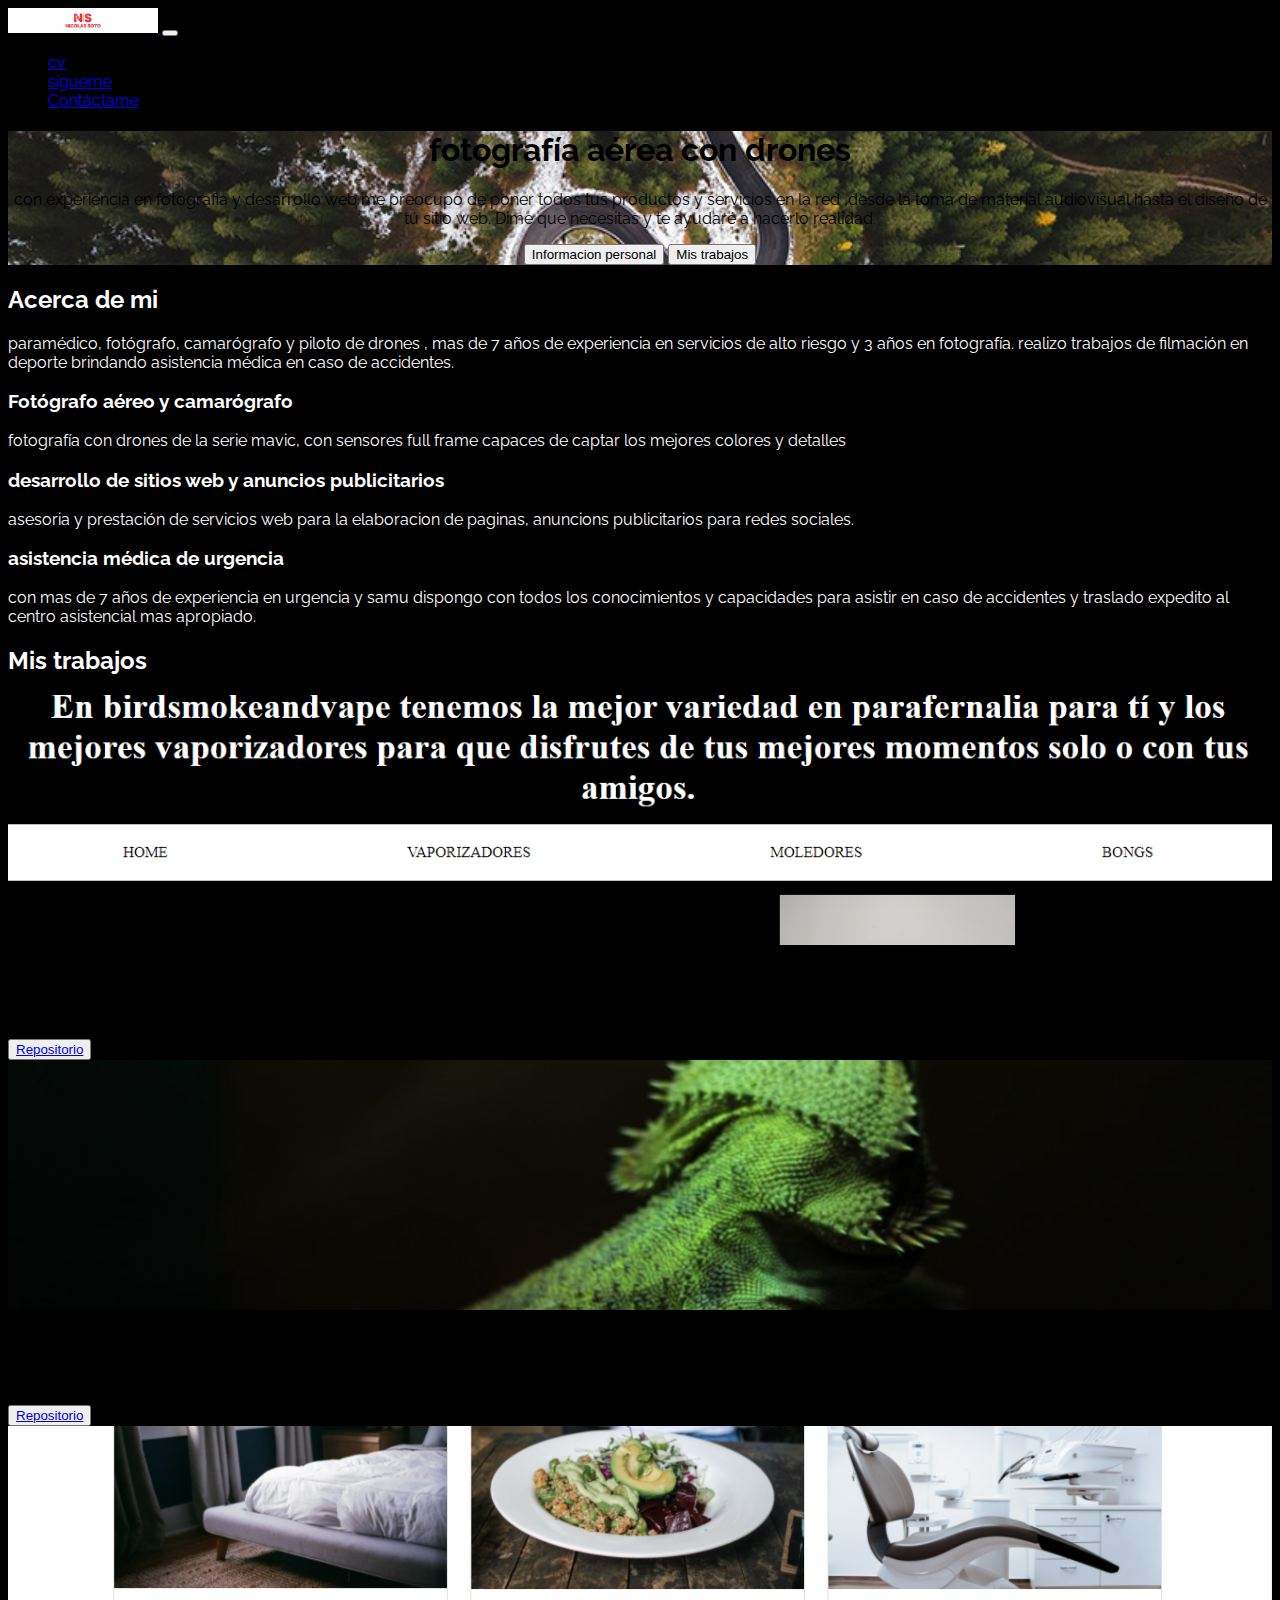
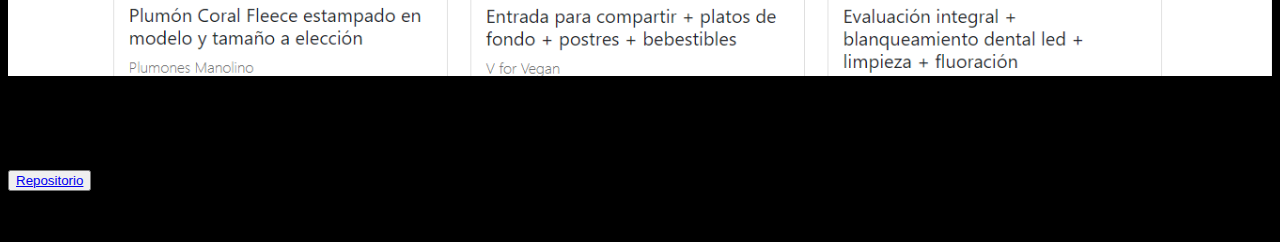
<file: index.html>
<!DOCTYPE html>
<html lang="en">
  <head>
    <meta charset="UTF-8" />
    <meta http-equiv="X-UA-Compatible" content="IE=edge" />
    <meta name="viewport" content="width=device-width, initial-scale=1.0" />
    <link rel="preconnect" href="https://fonts.googleapis.com" />
    <link rel="preconnect" href="https://fonts.gstatic.com" crossorigin />
    <link
      href="https://fonts.googleapis.com/css2?family=Raleway:wght@400;700&display=swap"
      rel="stylesheet"
    />
    <link
      href="https://cdn.jsdelivr.net/npm/bootstrap@5.1.3/dist/css/bootstrap.min.css"
      rel="stylesheet"
      integrity="sha384-1BmE4kWBq78iYhFldvKuhfTAU6auU8tT94WrHftjDbrCEXSU1oBoqyl2QvZ6jIW3"
      crossorigin="anonymous"
    />
    <title>Nicolas Soto</title>
    <link
      rel="stylesheet"
      href="https://cdnjs.cloudflare.com/ajax/libs/font-awesome/5.9.0/css/all.min.css"
      integrity="sha512-q3eWabyZPc1XTCmF+8/LuE1ozpg5xxn7iO89yfSOd5/oKvyqLngoNGsx8jq92Y8eXJ/IRxQbEC+FGSYxtk2oiw=="
      crossorigin="anonymous"
      referrerpolicy="no-referrer"
    />
    <link rel="stylesheet" href="asset/css/portafolio.css" />
  </head>

  <body>
   
    <nav class="navbar navbar-expand-lg navbar-light bg-light fixed-top">
      <div class="container-fluid">
        <a class="navbar-brand" href="#">
          <img src="asset/img/693fb2b5-f745-4770-af26-85df16f0d71d.jfif" class="img-fluid img-thumbnail" />
        </a>
        <button
          class="navbar-toggler"
          type="button"
          data-bs-toggle="collapse"
          data-bs-target="#navbarNav"
          aria-controls="navbarNav"
          aria-expanded="false"
          aria-label="Toggle navigation"
        >
          <span class="navbar-toggler-icon"></span>
        </button>
        <div class="collapse navbar-collapse" id="navbarNav">
          <ul class="navbar-nav">
            <li class="nav-item">
              <a class="nav-link" href="cv.html">cv</a>
            </li>
            <li class="nav-item">
              <a class="nav-link" href="https://www.instagram.com/pajar0.errante/">sígueme</a>
            </li>
            <li class="nav-item">
              <a class="nav-link" href="https://api.whatsapp.com/send?phone=+56975451656">Contáctame</a>
            </li>
          </ul>
        </div>
      </div>
    </nav>

    <header id="Hero-Section" class="text-light text-end py-5 mt-5">
      <div class="container">
        <div class="ms-auto col-12 col-md-7">
          <h1 class="display-1 fw-bold my-5 text-monospace">
            fotografía aérea con drones </h1>
          <p class="my-5">
            con experiencia en fotografia y desarrollo web me preocupo de poner
            todos tus productos y servicios en la red ,desde la toma de material
            audiovisual hasta el diseño de tú sitio web. Dime que necesitas y te
            ayudaré a hacerlo realidad.
          </p>
          <div class="mb-5 pb-5">
            <a href="#Acerca-de-mi"><button class="btn btn-lg btn-dark text-light me-4">
              Informacion personal
            </button></a>
           <a href="#Mis-trabajos"> <button class="btn btn-lg btn-dark text-light">Mis trabajos</button>
          </div></a>
        </div>
      </div>
    </header>

    <section id="Acerca-de-mi" class="container text-center my-5">
      <h2 class="display-3 fw-bold my-4">Acerca de mi</h2>

      <p class="my-4">
        paramédico, fotógrafo, camarógrafo y piloto de drones , mas de 7 años de
        experiencia en servicios de alto riesgo y 3 años en fotografía. realizo
        trabajos de filmación en deporte brindando asistencia médica en caso de
        accidentes.
      </p>

      <div class="row">
        <div class="col-12 col-md-4">
          <i class="fas fa-camera fa-3x my-3"></i>
          <h3 class="my-3 fw-bold">
            Fotógrafo aéreo y camarógrafo</h3>
          <p class="my-3">
            fotografía con drones de la serie mavic, con sensores full frame
            capaces de captar los mejores colores y detalles
          </p>
        </div>
        <div class="col-12 col-md-4">
          <i class="fas fa-bullhorn fa-3x my-3"></i>
          <h3 class="my-3 fw-bold">
            desarrollo de sitios web y anuncios publicitarios
          </h3>
          <p class="my-3">
            asesoria y prestación de servicios web para la elaboracion de
            paginas, anuncions publicitarios para redes sociales.
          </p>
        </div>
        <div class="col-12 col-md-4">
          <i class="fas fa-medkit fa-3x my-3"></i>
          <h3 class="my-3 fw-bold">asistencia médica de urgencia</h3>
          <p class="my-3">
            con mas de 7 años de experiencia en urgencia y samu dispongo con
            todos los conocimientos y capacidades para asistir en caso de
            accidentes y traslado expedito al centro asistencial mas apropiado.
            
          </p>
        </div>
      </div>
    </section>

    <section id="Mis-trabajos" class="my-5 p-5 bg-dark">
      <h2 class="display-4 fw-bold text-center text-light mb-3">
        Mis trabajos
      </h2>

      <div class="row">
        <div class="col-12 col-sm-4 py-2">
          <div class="card">
           <a href="birdsmokeandvape.html"> <div
              class="image-top"
              style="background-image: url(asset/img/creenshotbirdsmokeandvape.png)"
            > </div></a>
            <div class="card-body">
              <h5 class="card-title fw-bold">página web birdsmokeandvape</h5>
              <p class="card-text">
                Página personal de venta de parafernalia
              </p>
              <button type="button" class="btn btn-outline-info">
               <a class="text-muted text-decoration-none" href="https://github.com/nikpixon/birdsmokeandvape"> Repositorio </a>
              </button>
            </div>
          </div>
        </div>
        <div class="col-12 col-sm-4 py-2">
          <div class="card">
            <a href="iguana-page.html"><div
              class="image-top"
              style="background-image: url(asset/img/screenshotiguana.png)"
            ></div></a>
            <div class="card-body">
              <h5 class="card-title fw-bold">Iguana page</h5>
              <p class="card-text">
                Trabajo sobre página informativa sobre iguanas
              </p>
              <button type="button" class="btn btn-outline-info"> <a class="text-muted text-decoration-none"  href="https://github.com/nikpixon/desafioiguana"> Repositorio
              </a> </button>
            </div>
          </div>
        </div>
        <div class="col-12 col-sm-4 py-2">
          <div class="card">
            <a href="cupon.html"><div
              class="image-top"
              style="background-image: url(asset/img/creenshotcupon.png)"
            ></div></a>
            <div class="card-body">
              <h5 class="card-title fw-bold">página cupon</h5>
              <p class="card-text">
                Trabajo enfocado en la oferta de productos y descuentos en ellos.
              </p>
              <button type="button" class="btn btn-outline-info">
               <a class="text-muted text-decoration-none"  href="https://github.com/nikpixon/cupon">Repositorio</a> 
              </button>
            </div>
          </div>
        </div>
      </div>
    </section>
 <footer class="bg-dark text-center text-light p-4">
      <p class="mb-0">Nicolas Soto Tapia. © Todos los derechos reservados.</p>
    </footer>

    <script
      src="https://cdn.jsdelivr.net/npm/bootstrap@5.1.3/dist/js/bootstrap.bundle.min.js"
      integrity="sha384-ka7Sk0Gln4gmtz2MlQnikT1wXgYsOg+OMhuP+IlRH9sENBO0LRn5q+8nbTov4+1p"
      crossorigin="anonymous"
    ></script>
  </body>
</html>
</file>
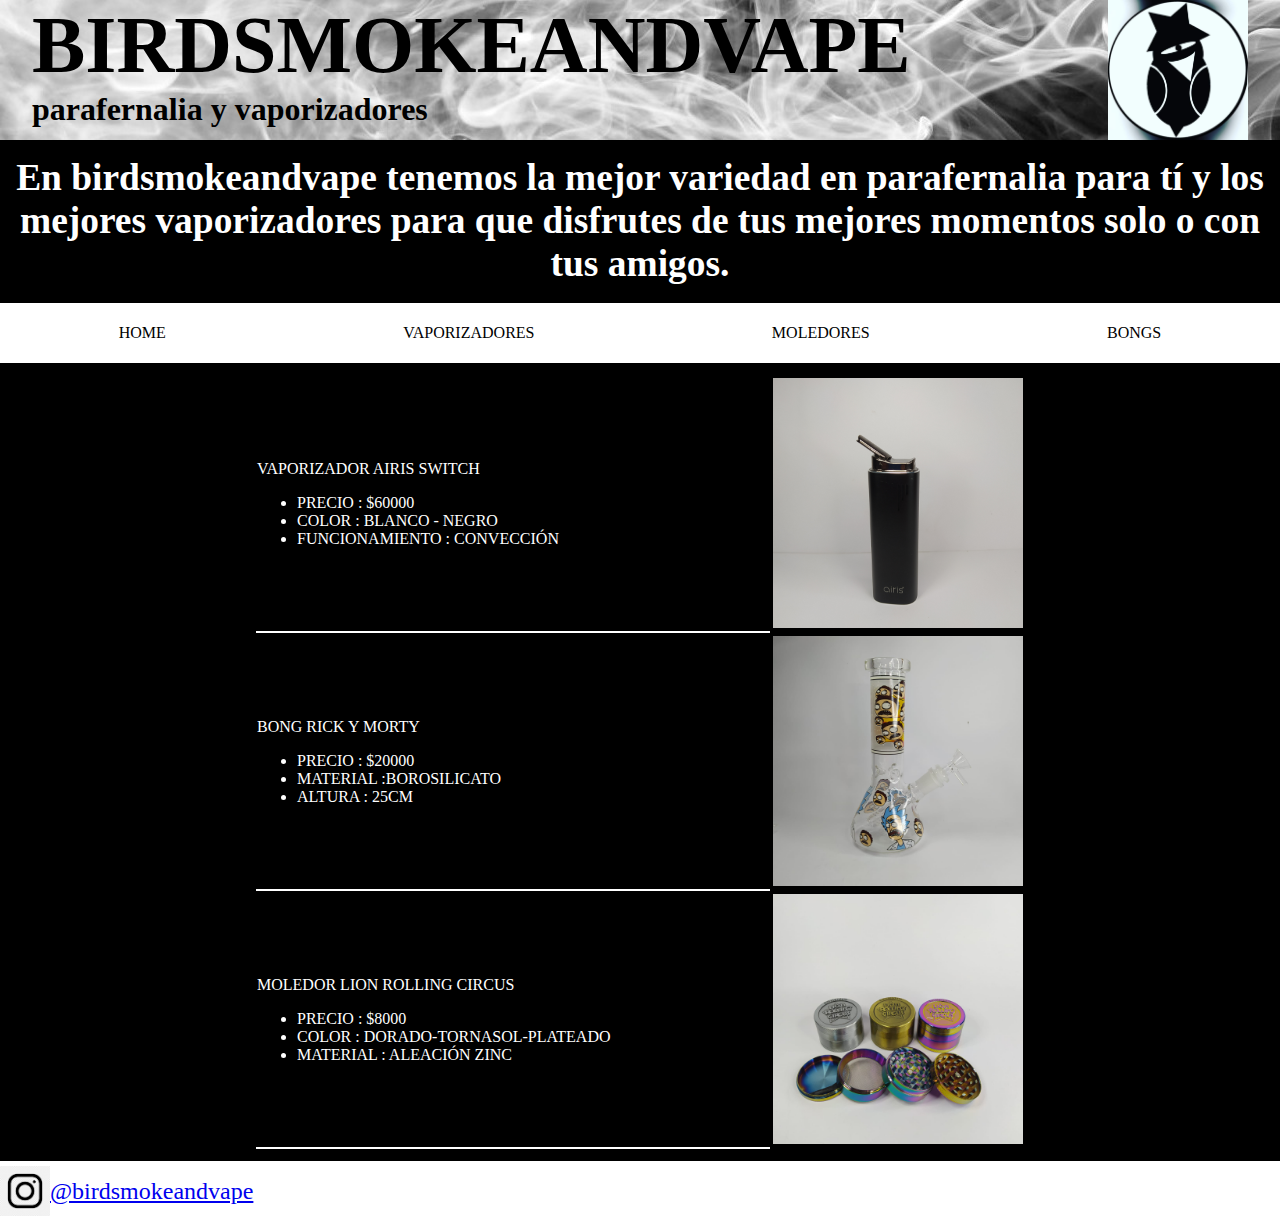
<file: birdsmokeandvape.html>
<!DOCTYPE html>
<html lang="en">
  <head>
    <meta charset="UTF-8" />
    <meta http-equiv="X-UA-Compatible" content="IE=edge" />
    <meta name="viewport" content="width=device-width, initial-scale=1.0" />
    <title>birdsmokeandvape</title>
    <link rel="stylesheet" href="asset/css/birdsmokeandvape.css" />
    <link rel="shortcut icon" href="asset/img/favicon/birdsmokeandvape-logo.jpeg" type="image/x-icon">
  </head>
  <body>
    <header class="banner">
      <div>
        <h1 class="texto-logo">BIRDSMOKEANDVAPE</h1>
        <h4 class="slogan">parafernalia y vaporizadores</h4>
      </div>
      <a href="index.html"
        ><img src="asset/img/birdsmokeandvape-logo.jpeg" alt="birdsmokeshop"
      /></a>
    </header>
    <section class="introduccion">
      <h3>
        <b>
          En birdsmokeandvape tenemos la mejor variedad en parafernalia para tí
          y los mejores vaporizadores para que disfrutes de tus mejores momentos
          solo o con tus amigos.
        </b>
      </h3>
    </section>
    <nav class="menu">
      <div>
        <a href="birdsmokeandvape.html">HOME </a>
      </div>
      <div>
        <a href="vaporizadores.html"> VAPORIZADORES</a>
      </div>
      <div>
        <a href="moledores.html">MOLEDORES</a>
      </div>
      <div>
        <a href="bong.html">BONGS </a>
      </div>
    </nav>
    <main class="productos">
      <table>
        <tr>
          <td class="desc-productos">
            <p>VAPORIZADOR AIRIS SWITCH</p>
            <ul>
              <li>PRECIO : $60000</li>
              <li>COLOR : BLANCO - NEGRO</li>
              <li>FUNCIONAMIENTO : CONVECCIÓN</li>
            </ul>
          </td>
          <td>
            <img
              src="asset/img/airisswitch.jpg"
              alt="airis switch"
              width="250px"
            />
          </td>
        </tr>
        <tr>
          <td class="desc-productos">
            <p>BONG RICK Y MORTY</p>
            <ul>
              <li>PRECIO : $20000</li>
              <li>MATERIAL :BOROSILICATO</li>
              <li>ALTURA : 25CM</li>
            </ul>
          </td>
          <td>
            <img src="asset/img/bong1.jpg" alt="airis switch" width="250px" />
          </td>
        </tr>
        <tr>
          <td class="desc-productos">
            <p>MOLEDOR LION ROLLING CIRCUS</p>
            <ul>
              <li>PRECIO : $8000</li>
              <li>COLOR : DORADO-TORNASOL-PLATEADO</li>
              <li>MATERIAL : ALEACIÓN ZINC</li>
            </ul>
          </td>
          <td>
            <img src="asset/img/lrc.jpg" alt="airis switch" width="250px" />
          </td>
        </tr>
      </table>
    </main>

    <footer class="contacto">
      <img
        src="asset/img/instagramminiatura.png"
        alt="instagram"
        width="50px"
        height="50px"
      />
      <p>
        <a href="https://www.instagram.com/birdsmokeandvape/?hl=es-la"
          >@birdsmokeandvape
        </a>
      </p>
    </footer>
  </body>
</html>
</file>
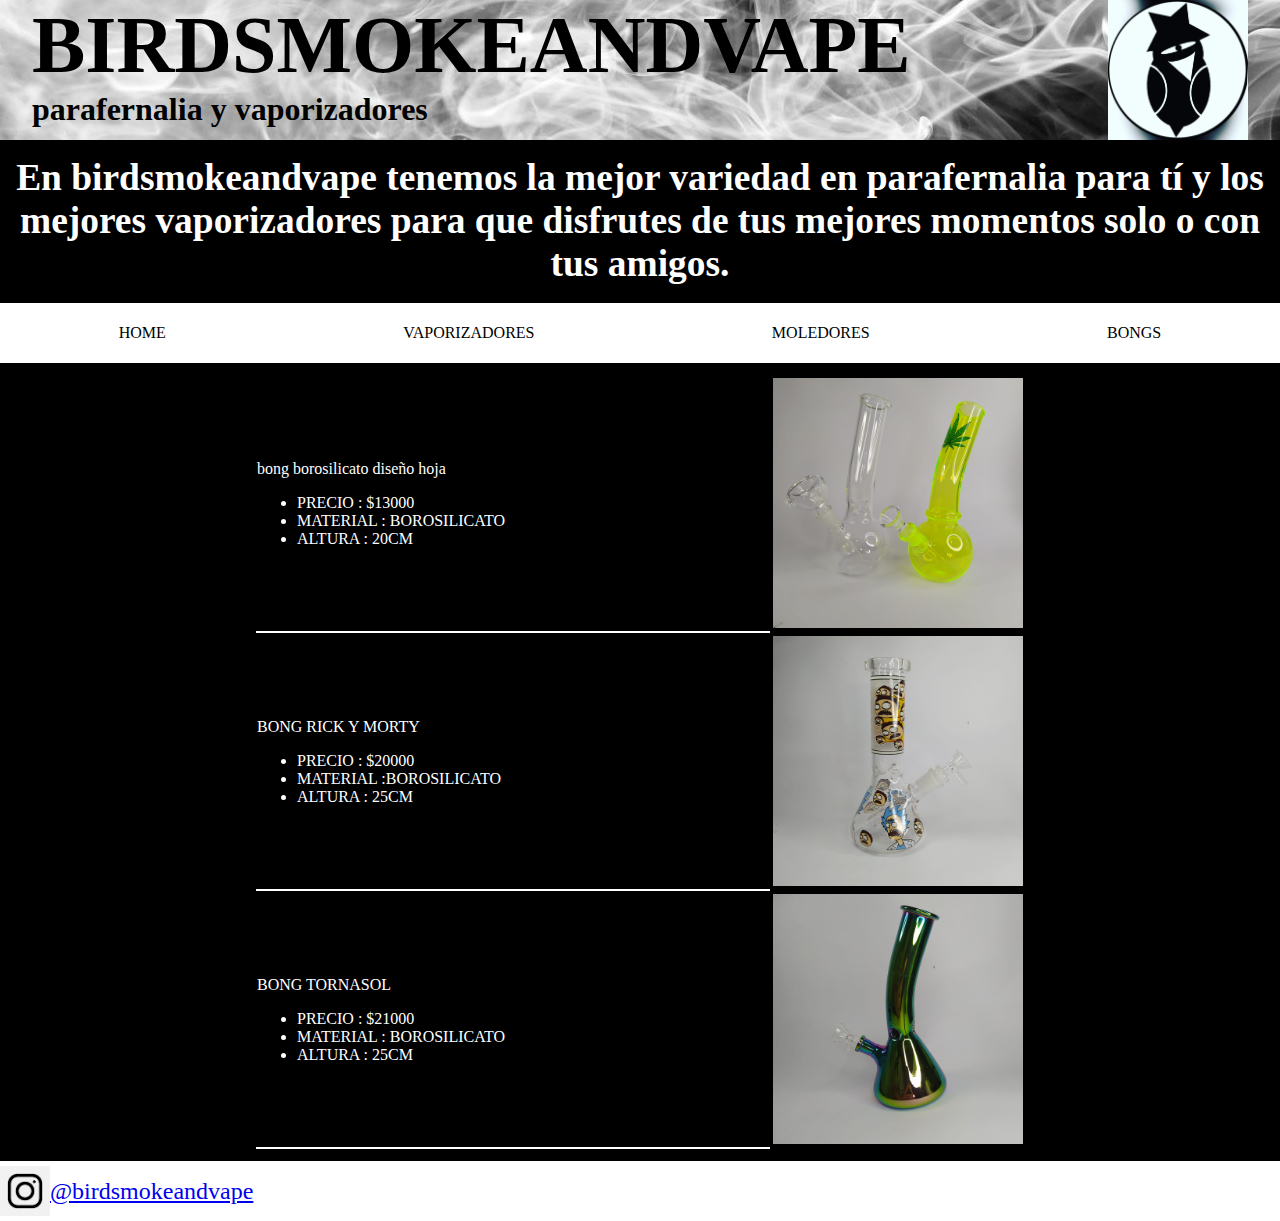
<file: bong.html>
<!DOCTYPE html>
<html lang="en">
  <head>
    <meta charset="UTF-8" />
    <meta http-equiv="X-UA-Compatible" content="IE=edge" />
    <meta name="viewport" content="width=device-width, initial-scale=1.0" />
    <title>birdsmokeandvape</title>
    <link rel="stylesheet" href="asset/css/birdsmokeandvape.css" />
    <link rel="shortcut icon" href="asset/img/favicon/birdsmokeandvape-logo.jpeg" type="image/x-icon">
  </head>
  <body>
    <header class="banner">
      <div>
        <h1 class="texto-logo">BIRDSMOKEANDVAPE</h1>
        <h4 class="slogan">parafernalia y vaporizadores</h4>
      </div>
      <a href="index.html"
        ><img src="asset/img/birdsmokeandvape-logo.jpeg" alt="birdsmokeshop"
      /></a>
    </header>
    <section class="introduccion">
      <h3>
        <b>
          En birdsmokeandvape tenemos la mejor variedad en parafernalia para tí
          y los mejores vaporizadores para que disfrutes de tus mejores momentos
          solo o con tus amigos.
        </b>
      </h3>
    </section>
    <nav class="menu">
      <div>
        <a href="birdsmokeandvape.html">HOME </a>
      </div>
      <div>
        <a href="vaporizadores.html"> VAPORIZADORES</a>
      </div>
      <div>
        <a href="moledores.html">MOLEDORES</a>
      </div>
      <div>
        <a href="bong.html">BONGS </a>
      </div>
    </nav>
    <main class="productos">
      <table>
        <tr>
          <td class="desc-productos">
            <p>bong borosilicato diseño hoja</p>
            <ul>
              <li>PRECIO : $13000</li>
              <li>MATERIAL : BOROSILICATO</li>
              <li>ALTURA : 20CM</li>
            </ul>
          </td>
          <td>
            <img src="asset/img/bong3.jpg" alt="airis switch" width="250px" />
          </td>
        </tr>
        <tr>
          <td class="desc-productos">
            <p>BONG RICK Y MORTY</p>
            <ul>
              <li>PRECIO : $20000</li>
              <li>MATERIAL :BOROSILICATO</li>
              <li>ALTURA : 25CM</li>
            </ul>
          </td>
          <td>
            <img src="asset/img/bong1.jpg" alt="airis switch" width="250px" />
          </td>
        </tr>
        <tr>
          <td class="desc-productos">
            <p>BONG TORNASOL</p>
            <ul>
              <li>PRECIO : $21000</li>
              <li>MATERIAL : BOROSILICATO</li>
              <li>ALTURA : 25CM</li>
            </ul>
          </td>
          <td>
            <img src="asset/img/bong2.jpg" alt="airis switch" width="250px" />
          </td>
        </tr>
      </table>
    </main>

    <footer class="contacto">
      <img
        src="asset/img/instagramminiatura.png"
        alt="instagram"
        width="50px"
        height="50px"
      />
      <p>
        <a href="https://www.instagram.com/birdsmokeandvape/?hl=es-la"
          >@birdsmokeandvape
        </a>
      </p>
    </footer>
  </body>
</html>
</file>
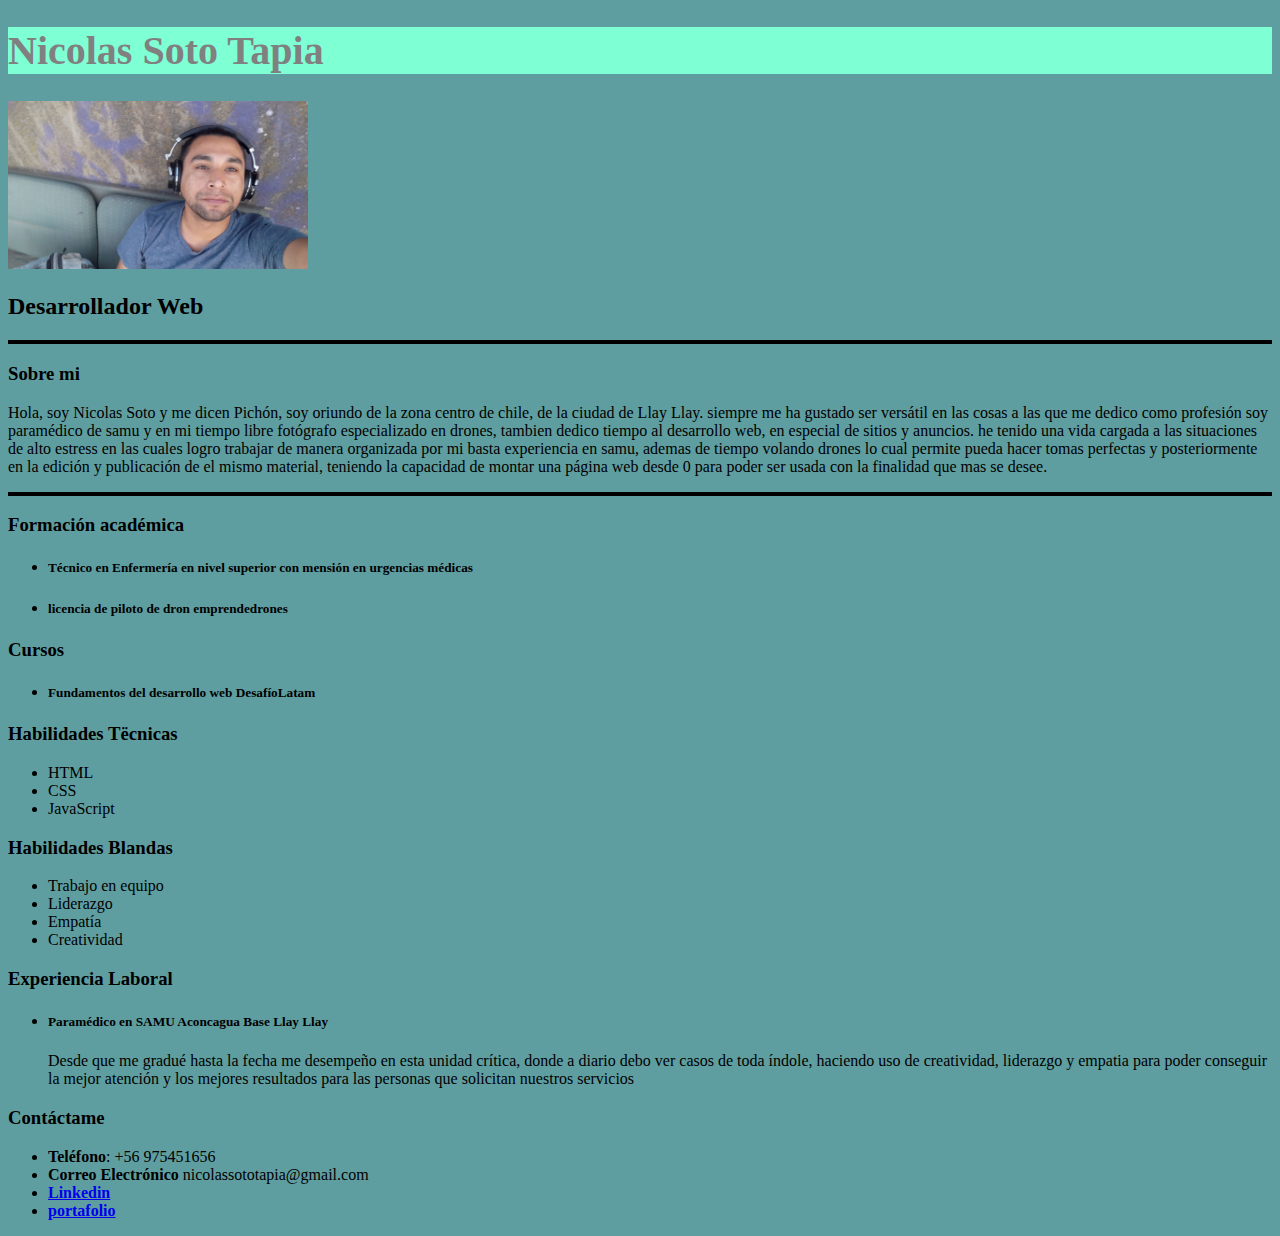
<file: cv.html>
<!DOCTYPE html>
<html lang="en">
  <head>
    <meta charset="UTF-8" />
    <meta http-equiv="X-UA-Compatible" content="IE=edge" />
    <meta name="viewport" content="width=device-width, initial-scale=1.0" />
    <link
      rel="shortcut icon"
      href="asset/favicon/favicon.ico"
      type="image/x-icon"
    />
    <title>curriculum vitae</title>
    <link rel="stylesheet" href="asset/css/cv.css" />
  </head>
  <body>
    <h1 style="color: gray; font-size: 40px">Nicolas Soto Tapia</h1>
    <img src="asset/img/fotocv.jpg" alt="Foto de perfil" />
    <h2>Desarrollador Web</h2>
    <hr />
    <h3>Sobre mi</h3>
    <p>
      Hola, soy Nicolas Soto y me dicen Pichón, soy oriundo de la zona centro de
      chile, de la ciudad de Llay Llay. siempre me ha gustado ser versátil en
      las cosas a las que me dedico como profesión soy paramédico de samu y en
      mi tiempo libre fotógrafo especializado en drones, tambien dedico tiempo
      al desarrollo web, en especial de sitios y anuncios. he tenido una vida
      cargada a las situaciones de alto estress en las cuales logro trabajar de
      manera organizada por mi basta experiencia en samu, ademas de tiempo
      volando drones lo cual permite pueda hacer tomas perfectas y
      posteriormente en la edición y publicación de el mismo material, teniendo
      la capacidad de montar una página web desde 0 para poder ser usada con la
      finalidad que mas se desee.
    </p>
    <hr />
    <h3>Formación académica</h3>
    <ul>
      <li>
        <h5>
          Técnico en Enfermería en nivel superior con mensión en urgencias
          médicas
        </h5>
      </li>
    </ul>
    <ul>
      <li>
        <h5>
          licencia de piloto de dron emprendedrones
        </h5>
      </li>
    </ul>
    <h3>Cursos</h3>
    <ul>
      <li>
        <h5>Fundamentos del desarrollo web <b>DesafíoLatam</b></h5>
      </li>
    </ul>
    <h3>Habilidades Tëcnicas</h3>
    <ul>
      <li>HTML</li>
      <li>CSS</li>
      <li>JavaScript</li>
    </ul>
    <h3>Habilidades Blandas</h3>
    <ul>
      <li>Trabajo en equipo</li>
      <li>Liderazgo</li>
      <li>Empatía</li>
      <li>Creatividad</li>
    </ul>
    <h3>Experiencia Laboral</h3>
    <ul>
      <li>
        <h5>Paramédico en <b>SAMU Aconcagua</b> Base Llay Llay</h5>
        <p>
          Desde que me gradué hasta la fecha me desempeño en esta unidad
          crítica, donde a diario debo ver casos de toda índole, haciendo uso de
          creatividad, liderazgo y empatia para poder conseguir la mejor
          atención y los mejores resultados para las personas que solicitan
          nuestros servicios
        </p>
      </li>
    </ul>
    <h3>Contáctame</h3>
    <ul>
      <li><b>Teléfono</b>: +56 975451656</li>
      <li><b>Correo Electrónico</b> nicolassototapia@gmail.com</li>
      <li>
        <b><a href="https://cl.linkedin.com/">Linkedin</a></b>
      </li>
      <li>
        <b><a href="portafolio.html">portafolio</a></b>
      </li>
    </ul>
  </body>
</html>
</file>
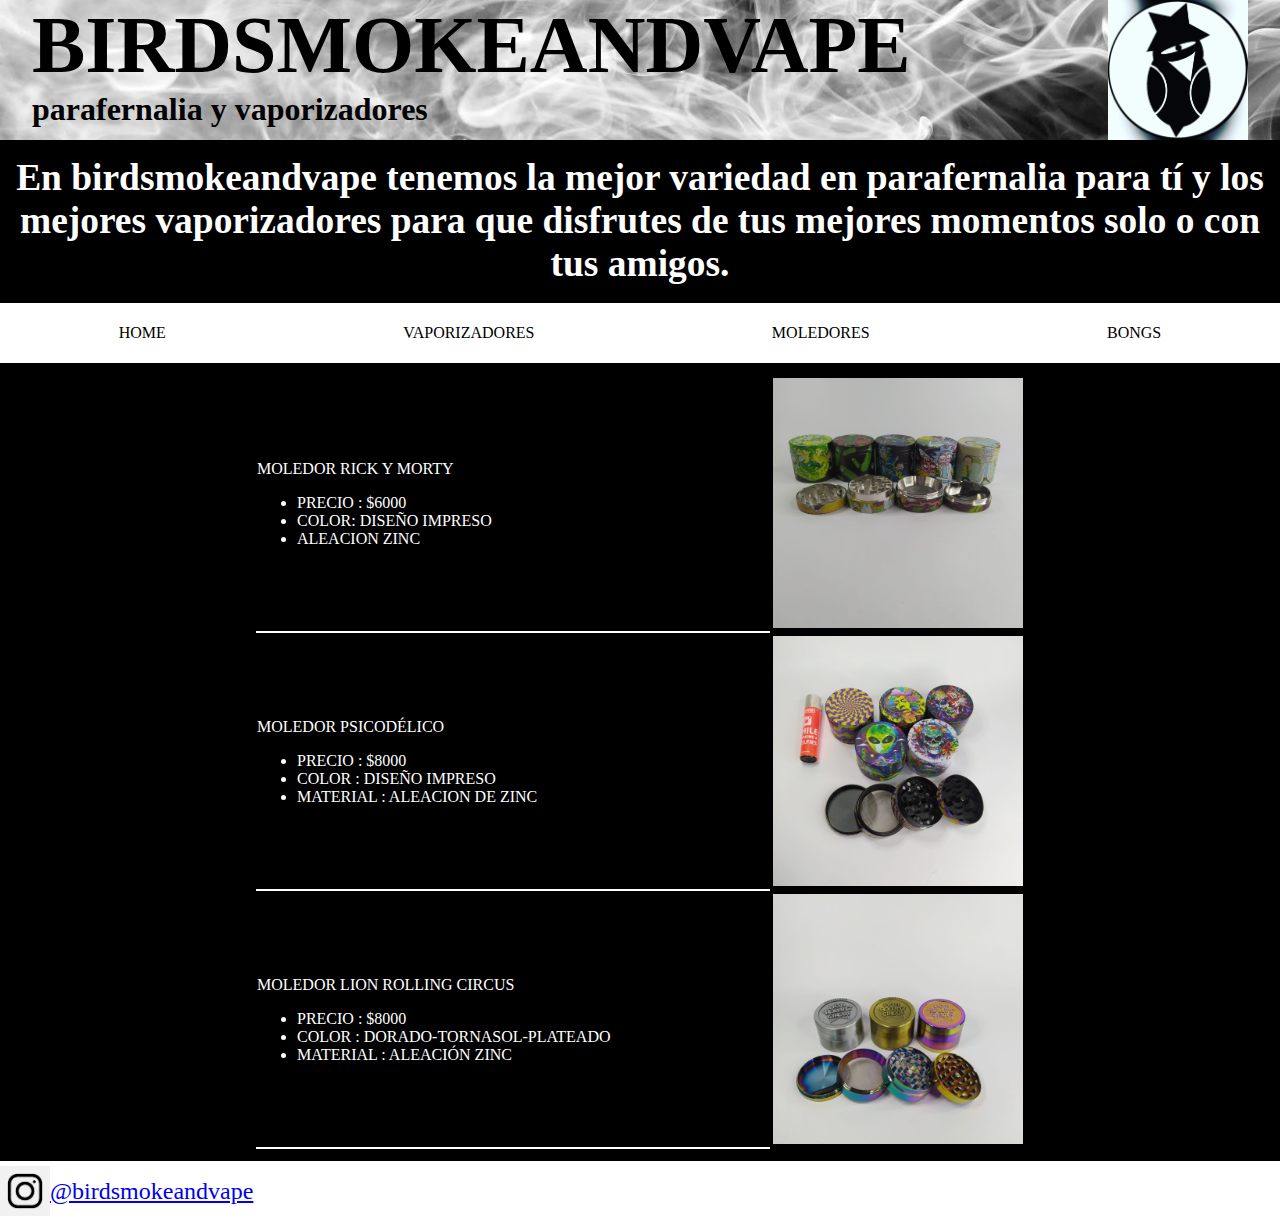
<file: moledores.html>
<!DOCTYPE html>
<html lang="en">
  <head>
    <meta charset="UTF-8" />
    <meta http-equiv="X-UA-Compatible" content="IE=edge" />
    <meta name="viewport" content="width=device-width, initial-scale=1.0" />
    <title>birdsmokeandvape</title>
    <link rel="stylesheet" href="asset/css/birdsmokeandvape.css" />
    <link rel="shortcut icon" href="asset/img/favicon/birdsmokeandvape-logo.jpeg" type="image/x-icon">
  </head>
  <body>
    <header class="banner">
      <div>
        <h1 class="texto-logo">BIRDSMOKEANDVAPE</h1>
        <h4 class="slogan">parafernalia y vaporizadores</h4>
      </div>
      <a href="index.html"
        ><img src="asset/img/birdsmokeandvape-logo.jpeg" alt="birdsmokeshop"
      /></a>
    </header>
    <section class="introduccion">
      <h3>
        <b>
          En birdsmokeandvape tenemos la mejor variedad en parafernalia para tí
          y los mejores vaporizadores para que disfrutes de tus mejores momentos
          solo o con tus amigos.
        </b>
      </h3>
    </section>
    <nav class="menu">
      <div>
        <a href="birdsmokeandvape.html">HOME </a>
      </div>
      <div>
        <a href="vaporizadores.html"> VAPORIZADORES</a>
      </div>
      <div>
        <a href="moledores.html">MOLEDORES</a>
      </div>
      <div>
        <a href="bong.html">BONGS </a>
      </div>
    </nav>
    <main class="productos">
      <table>
        <tr>
          <td class="desc-productos">
            <p>MOLEDOR RICK Y MORTY</p>
            <ul>
              <li>PRECIO : $6000</li>
              <li>COLOR: DISEÑO IMPRESO</li>
              <li>ALEACION ZINC</li>
            </ul>
          </td>
          <td>
            <img
              src="asset/img/rickymorty.jpg"
              alt="airis switch"
              width="250px"
            />
          </td>
        </tr>
        <tr>
          <td class="desc-productos">
            <p>MOLEDOR PSICODÉLICO</p>
            <ul>
              <li>PRECIO : $8000</li>
              <li>COLOR : DISEÑO IMPRESO</li>
              <li>MATERIAL : ALEACION DE ZINC</li>
            </ul>
          </td>
          <td>
            <img
              src="asset/img/psicodelico.jpg"
              alt="airis switch"
              width="250px"
            />
          </td>
        </tr>
        <tr>
          <td class="desc-productos">
            <p>MOLEDOR LION ROLLING CIRCUS</p>
            <ul>
              <li>PRECIO : $8000</li>
              <li>COLOR : DORADO-TORNASOL-PLATEADO</li>
              <li>MATERIAL : ALEACIÓN ZINC</li>
            </ul>
          </td>
          <td>
            <img src="asset/img/lrc.jpg" alt="airis switch" width="250px" />
          </td>
        </tr>
      </table>
    </main>

    <footer class="contacto">
      <img
        src="asset/img/instagramminiatura.png"
        alt="instagram"
        width="50px"
        height="50px"
      />
      <p>
        <a href="https://www.instagram.com/birdsmokeandvape/?hl=es-la"
          >@birdsmokeandvape
        </a>
      </p>
    </footer>
  </body>
</html>
</file>
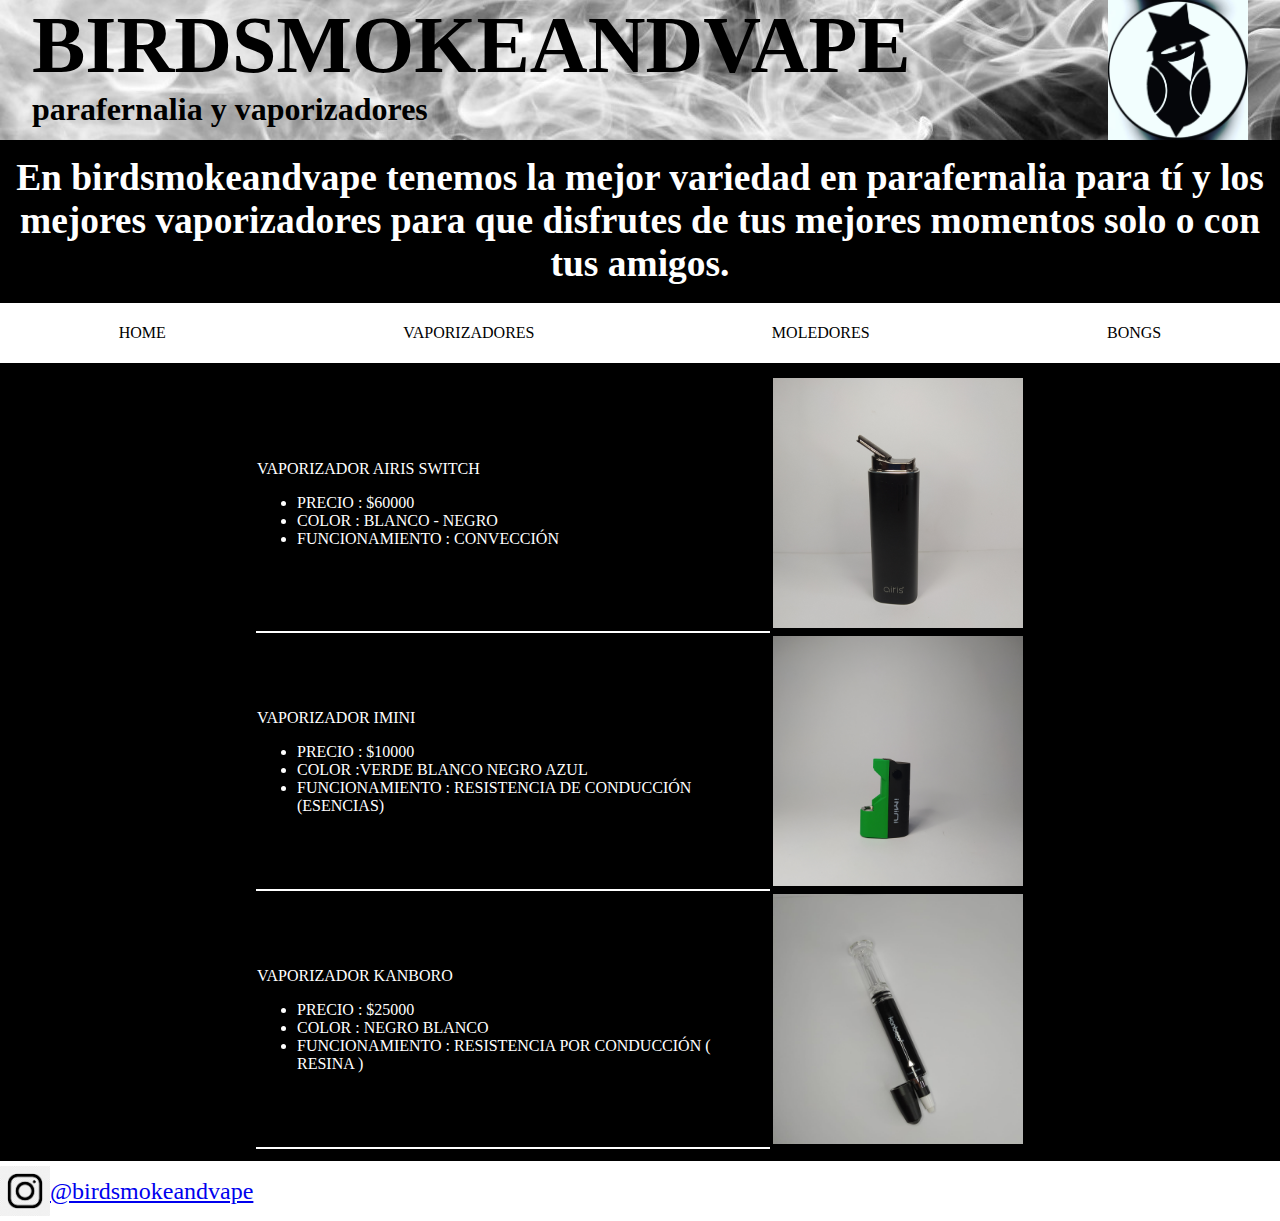
<file: vaporizadores.html>
<!DOCTYPE html>
<html lang="en">
  <head>
    <meta charset="UTF-8" />
    <meta http-equiv="X-UA-Compatible" content="IE=edge" />
    <meta name="viewport" content="width=device-width, initial-scale=1.0" />
    <title>birdsmokeandvape</title>
    <link rel="stylesheet" href="asset/css/birdsmokeandvape.css" />
    <link rel="shortcut icon" href="asset/img/favicon/birdsmokeandvape-logo.jpeg" type="image/x-icon">
  </head>
  <body>
    <header class="banner">
      <div>
        <h1 class="texto-logo">BIRDSMOKEANDVAPE</h1>
        <h4 class="slogan">parafernalia y vaporizadores</h4>
      </div>
      <a href="index.html"
        ><img src="asset/img/birdsmokeandvape-logo.jpeg" alt="birdsmokeshop"
      /></a>
    </header>
    <section class="introduccion">
      <h3>
        <b>
          En birdsmokeandvape tenemos la mejor variedad en parafernalia para tí
          y los mejores vaporizadores para que disfrutes de tus mejores momentos
          solo o con tus amigos.
        </b>
      </h3>
    </section>
    <nav class="menu">
      <div>
        <a href="birdsmokeandvape.html">HOME </a>
      </div>
      <div>
        <a href="vaporizadores.html"> VAPORIZADORES</a>
      </div>
      <div>
        <a href="moledores.html">MOLEDORES</a>
      </div>
      <div>
        <a href="bong.html">BONGS </a>
      </div>
    </nav>
    <main class="productos">
      <table>
        <tr>
          <td class="desc-productos">
            <p>VAPORIZADOR AIRIS SWITCH</p>
            <ul>
              <li>PRECIO : $60000</li>
              <li>COLOR : BLANCO - NEGRO</li>
              <li>FUNCIONAMIENTO : CONVECCIÓN</li>
            </ul>
          </td>
          <td>
            <img
              src="asset/img/airisswitch.jpg"
              alt="airis switch"
              width="250px"
            />
          </td>
        </tr>
        <tr>
          <td class="desc-productos">
            <p>VAPORIZADOR IMINI</p>
            <ul>
              <li>PRECIO : $10000</li>
              <li>COLOR :VERDE BLANCO NEGRO AZUL</li>
              <li>FUNCIONAMIENTO : RESISTENCIA DE CONDUCCIÓN (ESENCIAS)</li>
            </ul>
          </td>
          <td>
            <img src="asset/img/imini.jpg" alt="airis switch" width="250px" />
          </td>
        </tr>
        <tr>
          <td class="desc-productos">
            <p>VAPORIZADOR KANBORO</p>
            <ul>
              <li>PRECIO : $25000</li>
              <li>COLOR : NEGRO BLANCO</li>
              <li>FUNCIONAMIENTO : RESISTENCIA POR CONDUCCIÓN ( RESINA )</li>
            </ul>
          </td>
          <td>
            <img src="asset/img/kamboro.jpg" alt="airis switch" width="250px" />
          </td>
        </tr>
      </table>
    </main>

    <footer class="contacto">
      <img
        src="asset/img/instagramminiatura.png"
        alt="instagram"
        width="50px"
        height="50px"
      />
      <p>
        <a href="https://www.instagram.com/birdsmokeandvape/?hl=es-la"
          >@birdsmokeandvape
        </a>
      </p>
    </footer>
  </body>
</html>
</file>
<file: asset/css/portafolio.css>
body {
    font-family: "Raleway", sans-serif;
    background-color: #000000;
  }
  
  /* Hero Section */
  
  #Hero-Section {
    background-image: url("../img/bg-hero-2.jpg");
    background-repeat: no-repeat;
    background-size: cover;
    background-position: right;
    text-align: center;
  }
  
  /* Mis trabajos */

  #Acerca-de-mi {
    background-color:#000000;
  }

  #Acerca-de-mi p, h2, h3 { color: #ffffff;
  }
  
  #Mis-trabajos .image-top {
    height: 250px;
    background-repeat: no-repeat;
    background-size: cover;
    background-position: right;
  }
  
  /* Contacto */
  
  #Contacto form label {
    font-weight: 700;
    color: #373a3c;
  }
  
  @media (max-width: 768px) {
    #Contacto form label {
      font-weight: 400;
    }
  
    .navbar-brand{
      width: 100px;
  }
  }
  nav div a img{
    width: 150px;
  }
</file>
<file: asset/css/birdsmokeandvape.css>
body {
  background-color: rgb(255, 255, 255);
  padding: 0;
  margin: 0;
  box-sizing: border-box;
}
h1,
h2,
h3,
h4,
h5,
h6 {
  margin: 0;
}
.banner {
  width: 100%;
  display: flex;
  justify-content: space-between;
  height: 140px;
  background-image: url("../img/hummo\ banner\ final.jpg");
}
.banner img {
  height: 100%;
  margin-right: 2rem;
}
.texto-logo {
  font-size: 5rem;
  margin: 0;
}
.slogan {
  font-size: 2rem;
  margin: 0;
}
.banner div {
  margin-left: 2rem;
}
.menu {
  border-top: 2px solid black;
  border-bottom: 2px solid black;
  display: flex;
  height: 60px;
  width: 100%;
  justify-content: space-around;
  align-items: center;
}
.menu div a {
  color: black;
  text-decoration: none;
}
.productos {
  background-color: black;
  color: white;
  padding: 10px 0;
  width: 100%;
}
.productos table {
  margin: auto;
}
.desc-productos {
  width: 40vw;
  border-bottom: 2px solid white;
}
.contacto {
  display: flex;
  width: 100%;
  height: 60px;
  color: black;
  background-color: white;
  font-size: 1.5rem;
  align-items: center;
}
.introduccion {
  background-color: black;
  color: white;
  border: black;
  font-size: 2rem;
  text-align: center;
  padding: 1rem 0;
}
</file>
<file: asset/css/cv.css>
body {
            background-color: cadetblue;
        }
        hr {background-color: black;
            height: 2px;
            border: 1px solid black;
        }

        h1, td{
            background-color: aquamarine;
        }
        
        img {
            width: 300px;
        }
        table, td {
            border: 1px solid black;
        }
div img{ width: 500px;}
</file>
